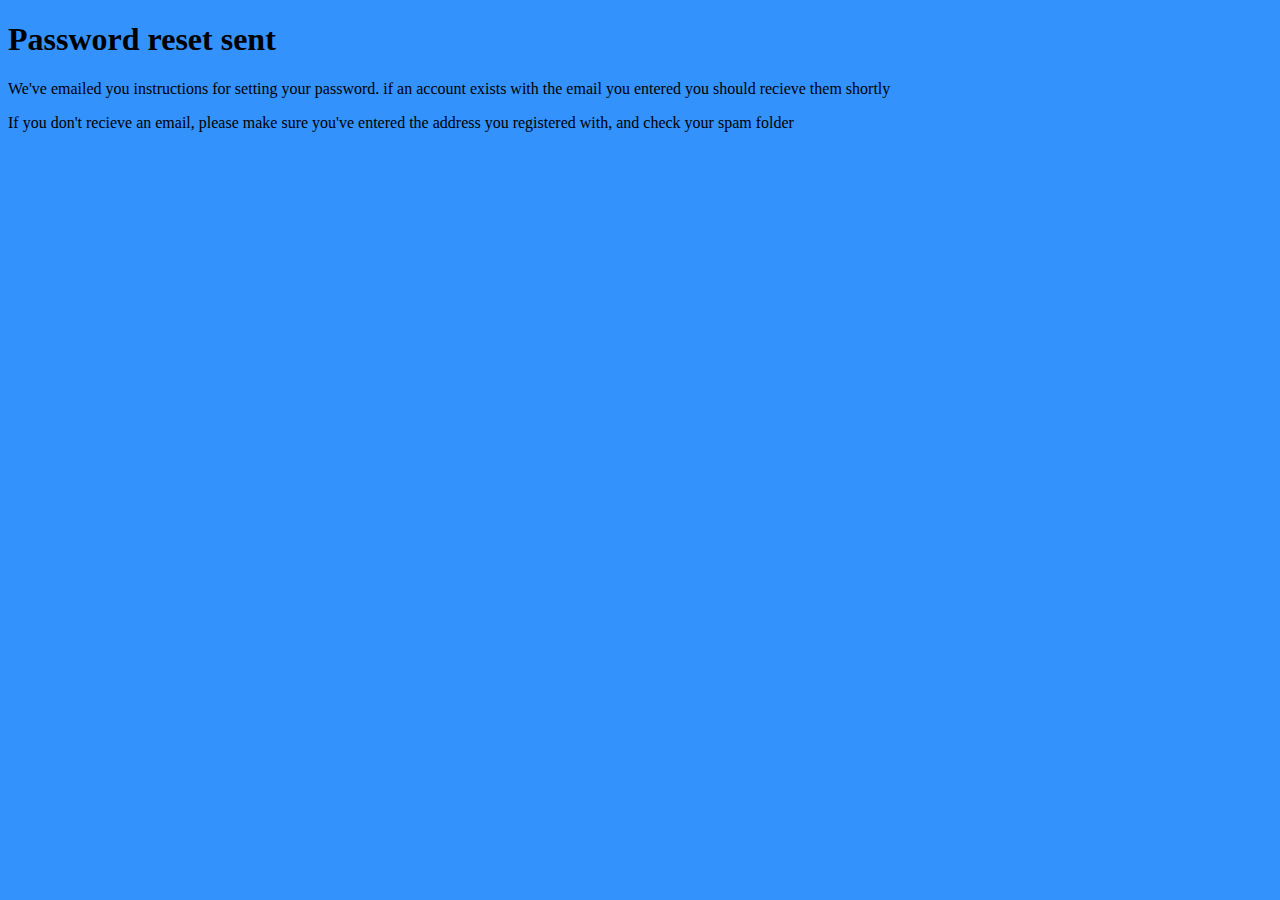
<file: myapp/templates/password_sent.html>
<!DOCTYPE html>
<html lang="en">
<head>
  <meta charset="UTF-8">
  <meta http-equiv="X-UA-Compatible" content="IE=edge">
  <meta name="viewport" content="width=device-width, initial-scale=1.0">
  <title>Password sent</title>
  
  <!--box icons-->
  <style>
    *{
      background-color: #3492fd;
    }
  </style>
</head>
<body>
  <h1>Password reset sent</h1>
  <p>We've emailed you instructions for setting your password. if an account exists with the email you entered you should recieve them shortly</p>
  <p>If you don't recieve an email, please make sure you've entered the address you registered with, and check your spam folder</p>
  

  
 
  
 
 
</body>
</html>
</file>
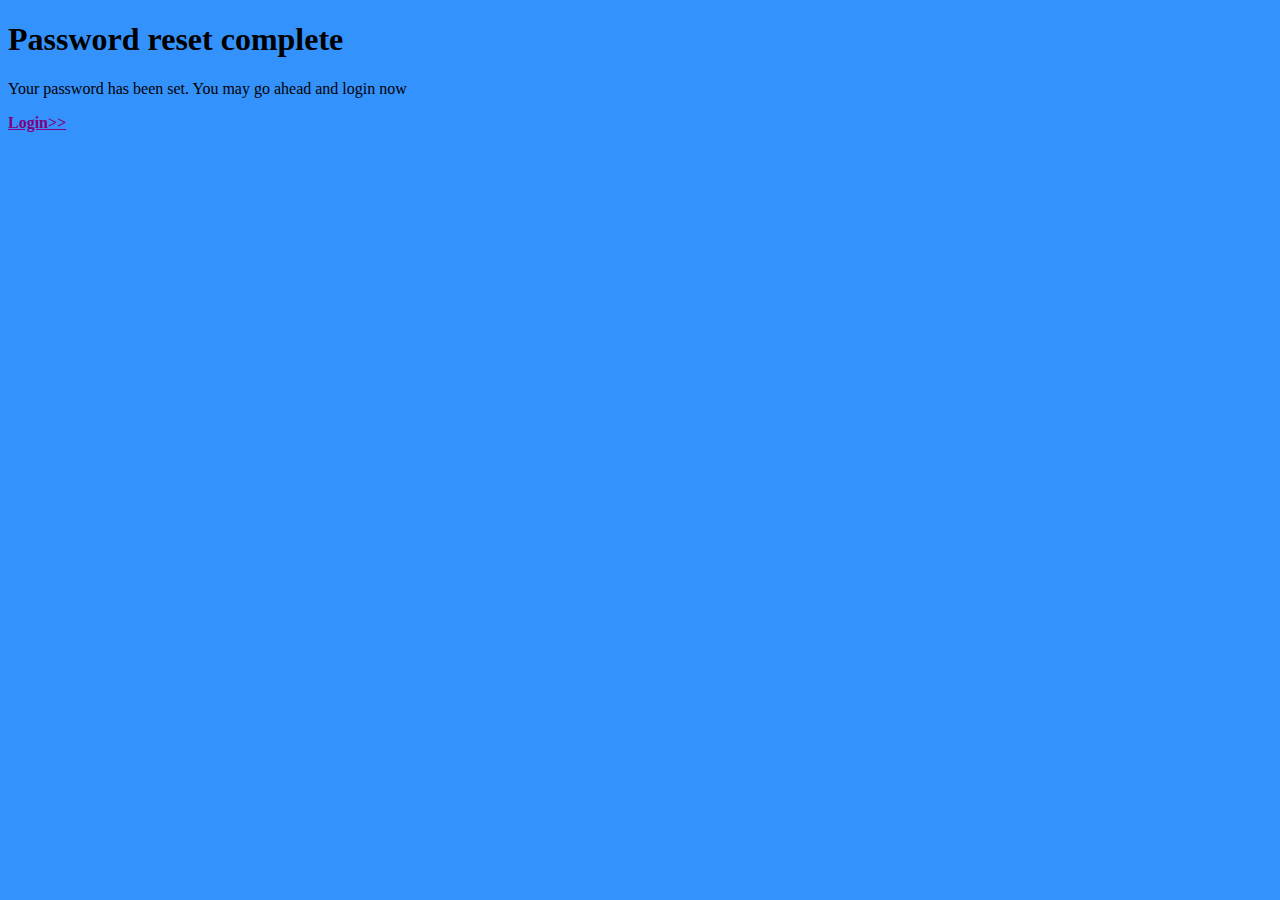
<file: myapp/templates/reset_done.html>
<!DOCTYPE html>
<html lang="en">
<head>
  <meta charset="UTF-8">
  <meta http-equiv="X-UA-Compatible" content="IE=edge">
  <meta name="viewport" content="width=device-width, initial-scale=1.0">
  <title>Password sent</title>
  
  <!--box icons-->
  <style>
    *{
      background-color: #3492fd;
    }
    .log{
      color: purple;
      font-weight: bolder;
    }
  </style>
</head>
<body>
  <h1>Password reset complete</h1>
  <p>Your password has been set. You may go ahead and login now</p>
  <a href='login' class="log">Login>></a>
  

  
 
  
 
 
</body>
</html>
</file>
